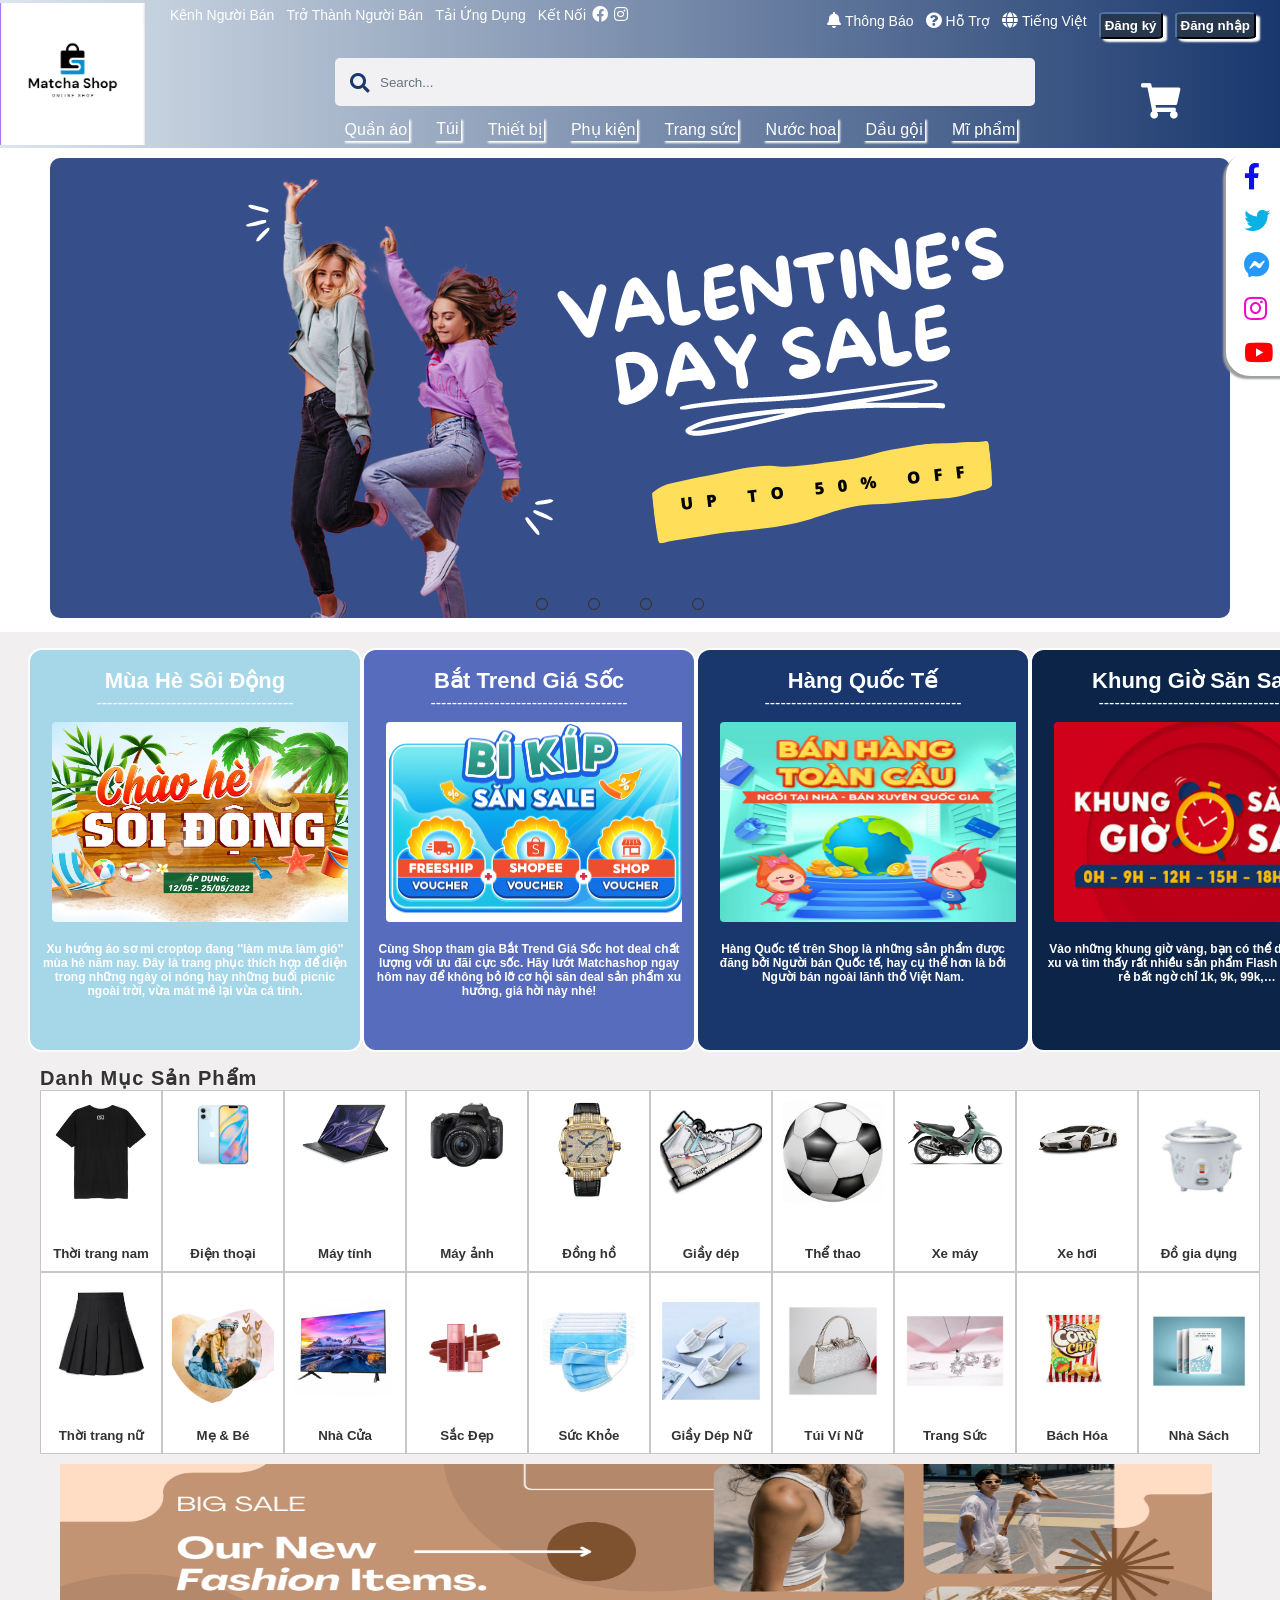
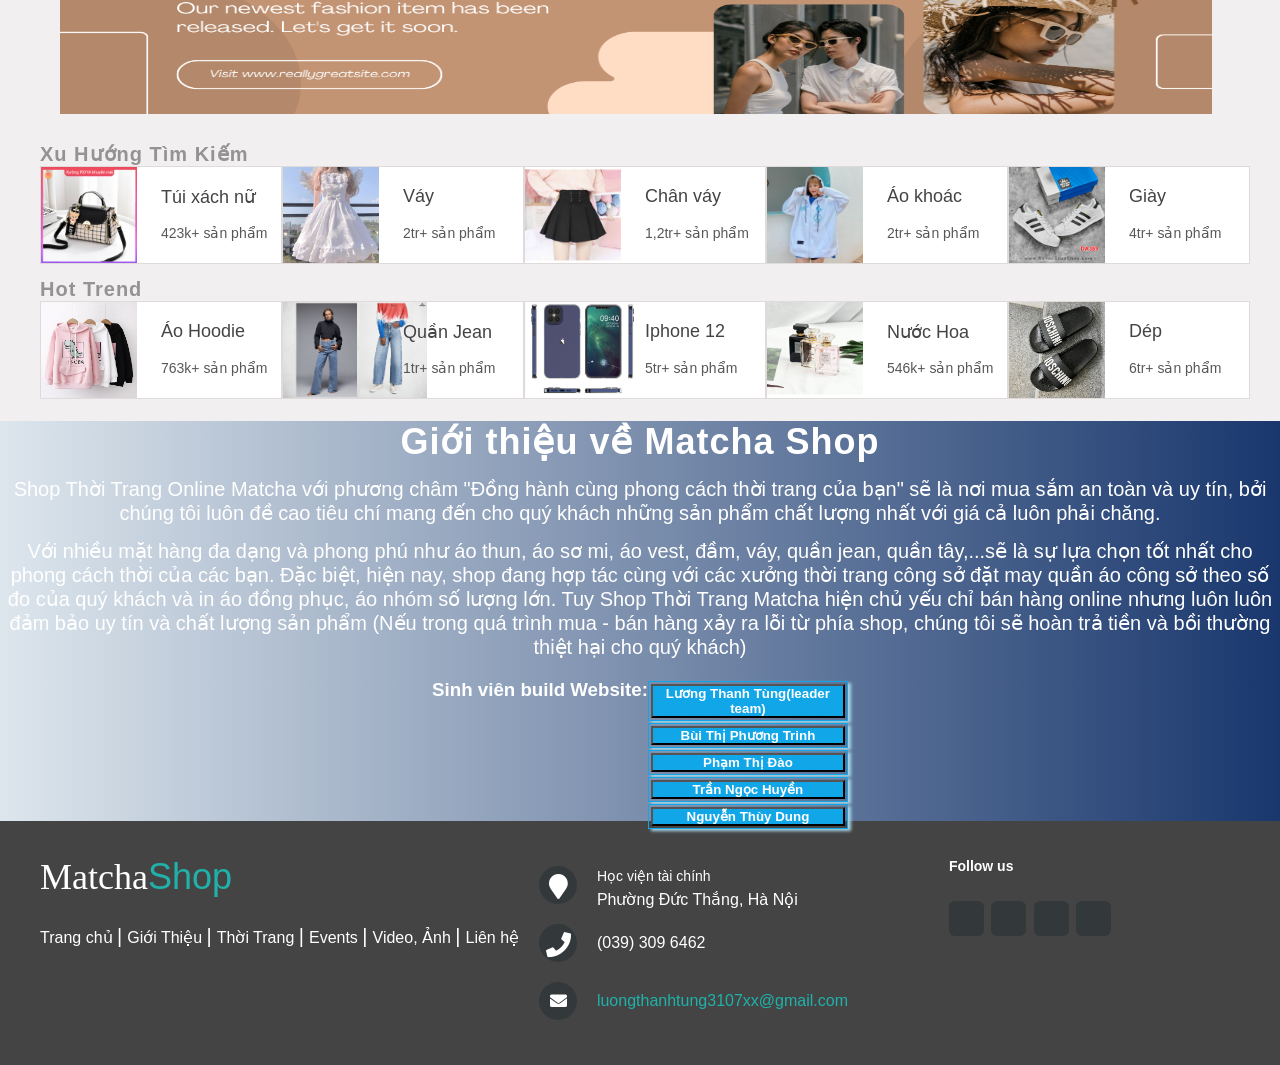
<file: index.html>
<!DOCTYPE html>
<html lang="en">
<head>
  <meta charset="UTF-8">
  <meta http-equiv="X-UA-Compatible" content="IE=edge">
  <meta name="viewport" content="width=device-width, initial-scale=1.0">
  <link rel="stylesheet" href="iu.css" >
  <link rel="stylesheet" href="https://pro.fontawesome.com/releases/v5.10.0/css/all.css" integrity="sha384-AYmEC3Yw5cVb3ZcuHtOA93w35dYTsvhLPVnYs9eStHfGJvOvKxVfELGroGkvsg+p" crossorigin="anonymous"/>
  <link rel="stylesheet" href="grid.css">

  <title>Siêu thị trong tay bạn</title>
</head>
<body>
  <div class="header-icons">
    <a href="https://www.facebook.com/sharktung3107" ><i class="fab fa-facebook-f" title="facebook"></i></a>
    <a href="#" ><i class="fab fa-twitter "></i></a>
    <a href="https://www.facebook.com/sharktung3107" ><i class="fab fa-facebook-messenger "></i></a>
    <a href="#" ><i class="fab fa-instagram "></i></a>
    <a href="#" ><i class="fab fa-youtube"></i></a>
</div>


  <header>
    <div class="heading">
      <ul class="nguoiban"> 
        <li><a href="#" class="" id="">Kênh Người Bán</a></li>
        <li><a href="#" class="" id="">Trở Thành Người Bán</a></li>
        <li><a href="#" class="" id="">Tải Ứng Dụng</a></li>
        <li><a href="https://www.facebook.com/sharktung3107" class="" id="">Kết Nối</a></li>
        <i class="fab fa-facebook"></i>
        <i class="fab fa-instagram"></i>
      </ul>
      <ul class="ungdung">
         <li><i class="fas fa-bell"></i><a href="#">Thông Báo</a></li>
         <li><i class="fas fa-question-circle"></i><a href="#">Hỗ Trợ</a></li>
         <li><i class="fas fa-globe"></i><a href="#">Tiếng Việt</a></li>
         <li><button>Đăng ký</button></li>
         <li><button>Đăng nhập</button></li>
         

      </ul>
    </div>
    <div class="thanheading">
       <div class="thanheading-anh">
         <img src="logo1.jpg" alt="">
         
       </div>
       <div class="thanheading-timkiem">
        <div class="container-1">
            <span class="icon"><i class="fa fa-search"></i></span>
            <input type="search" id="search" placeholder="Search..." />
        </div>
       </div>
       <ul class="thanheading-timkiem-navbar">
          <li><a href="#">Quần áo</a></li>
          <li><a href="#">Túi</a></li>
          <li><a href="#">Thiết bị</a></li>
          <li><a href="#">Phụ kiện</a></li>
          <li><a href="#">Trang sức</a></li>
          <li><a href="#">Nước hoa</a></li>
          <li><a href="#">Dầu gội</a></li>
          <li><a href="#">Mĩ phẩm</a></li>
        </ul>
    </div> 
    <i class="fas fa-shopping-cart"></i>      
  </header>
  
  
  


  <div class="bodys"> 
    
  </div>        
    <div class="slider ">
        <div class="slides">
            <input type="radio" name="radio-btn" id="radio1">
            <input type="radio" name="radio-btn" id="radio2">
            <input type="radio" name="radio-btn" id="radio3">
            <input type="radio" name="radio-btn" id="radio4">
            <div class="slide first">
                <img src="1.png" alt="">
            </div>
        
            <div class="slide">
                <img src="2.png" alt="">
            </div>
            <div class="slide">
                <img src="3.png" alt="">
            </div>
            <div class="slide">
                <img src="4.png">
            </div>
            <div class="navigation-auto">
                <div class="auto-btn1"></div>
                <div class="auto-btn2"></div>
                <div class="auto-btn3"></div>
                <div class="auto-btn4"></div>     
            </div>
            <div class="navigation-manual">
                <label for="radio1" class="manual-btn"></label>
                <label for="radio2" class="manual-btn"></label>
                <label for="radio3" class="manual-btn"></label>
                <label for="radio4" class="manual-btn"></label>
            </div>
        </div>    
    </div>       
</div>
</div>

<main>

  <div class="grid wide">
    <div class="row">     
      <div class="col l-3 m-6 c-6 grid-col">
       <h3>Mùa Hè Sôi Động</h3>
       <p>-------------------------------------</p>
       <div class="col-img img-color1">
       <img src="hesoidong.jpg" alt="">
       </div>
       <P class="col-content">Xu hướng áo sơ mi croptop đang ''làm mưa làm gió'' mùa hè năm nay. Đây là trang phục thích hợp để diện trong những ngày oi nóng hay những buổi picnic ngoài trời, vừa mát mẻ lại vừa cá tính.</P>
  
      </div>
      <div class="col l-3 m-6 c-6 grid-col">
       <h3>Bắt Trend Giá Sốc</h3>
       <p>-------------------------------------</p>
       <div class="col-img img-color2">
       <img src="battrendgiasoc.jpg" alt="">
       </div>
       <p class="col-content">Cùng Shop tham gia Bắt Trend Giá Sốc hot deal chất lượng với ưu đãi cực sốc. Hãy lướt Matchashop ngay hôm nay để không bỏ lỡ cơ hội săn deal sản phẩm xu hướng, giá hời này nhé!</p>
      </div>
      <div class="col  l-3 m-6 c-6 grid-col">
       <h3>Hàng Quốc Tế</h3>
       <p>-------------------------------------</p>
       <div class="col-img img-color3">
       <img src="hangquocte.jpg" alt="">
       </div>
       <p class="col-content">Hàng Quốc tế trên Shop là những sản phẩm được đăng bởi Người bán Quốc tế, hay cụ thể hơn là bởi Người bán ngoài lãnh thổ Việt Nam.</p>
      </div>
      <div class="col l-3 m-6 c-6 grid-col">
       <h3>Khung Giờ Săn Sale</h3>
       <p>-------------------------------------</p>
       <div class="col-img img-color4">
       <img src="khung-gio-san-sale-shopee-1.png" alt="">
       </div>
       <p class="col-content">Vào những khung giờ vàng, bạn có thể dễ dàng săn xu và tìm thấy rất nhiều sản phẩm Flash Sale với giá rẻ bất ngờ chỉ 1k, 9k, 99k,… </p>
      </div>
     </div>  
  </div>
  

  <div class="grid wide">
    <div class="danhmuc">
      <h3>Danh Mục Sản Phẩm</h3>
    </div>
    <div class="row no-gutters">
      
      <div class="col l-1-10">
        <img src="áo.jpg" alt="">
        <h5>Thời trang nam</h5>
        <div class="xemthem">
          <h4>Xem thêm sản phẩm</h4>
        </div>
      </div>
      <div class="col l-1-10">
        <img src="dienthoai.jpg" alt="">
        <h5>Điện thoại</h5>
        <div class="xemthem">
          <h4>Xem thêm sản phẩm</h4>
        </div>
      </div>
      <div class="col l-1-10">
        <img src="laptop.jpg" alt="">
        <h5>Máy tính</h5>
        <div class="xemthem">
          <h4>Xem thêm sản phẩm</h4>
        </div>
      </div>
      <div class="col l-1-10">
        <img src="mayanh.png" alt="">
        <h5>Máy ảnh</h5>
        <div class="xemthem">
          <h4>Xem thêm sản phẩm</h4>
        </div>
      </div>
      <div class="col l-1-10">
        <img src="donghodeot.jpg" alt="">
        <h5>Đồng hồ</h5>
        <div class="xemthem">
          <h4>Xem thêm sản phẩm</h4>
        </div>
      </div>
      <div class="col l-1-10">
        <img src="giaydep.jpg" alt="">
        <h5>Giầy dép</h5>
        <div class="xemthem">
          <h4>Xem thêm sản phẩm</h4>
        </div>
      </div>
      <div class="col l-1-10">
        <img src="bongda.webp" alt="">
        <h5>Thể thao</h5>
        <div class="xemthem">
          <h4>Xem thêm sản phẩm</h4>
        </div>
      </div>
      <div class="col l-1-10">
        <img src="xemay.jpeg" alt="">
        <h5>Xe máy</h5>
        <div class="xemthem">
          <h4>Xem thêm sản phẩm</h4>
        </div>
      </div>
      <div class="col l-1-10">
        <img src="oto.jpg" alt="">
        <h5>Xe hơi</h5>
        <div class="xemthem">
          <h4>Xem thêm sản phẩm</h4>
        </div>
      </div>
      <div class="col l-1-10">
        <img src="noicom.jpg" alt="">
        <h5>Đồ gia dụng</h5>
        <div class="xemthem">
          <h4>Xem thêm sản phẩm</h4>
        </div>
      </div>     
    </div>
    <div class="row no-gutters">
      
      <div class="col l-1-10">
        <img src="vay.jpg" alt="">
        <h5>Thời trang nữ</h5>
        <div class="xemthem">
          <h4>Xem thêm sản phẩm</h4>
        </div>
      </div>
      <div class="col l-1-10">
        <img src="mevabe.png".png" alt="">
        <h5>Mẹ & Bé</h5>
        <div class="xemthem">
          <h4>Xem thêm sản phẩm</h4>
        </div>
      </div>
      <div class="col l-1-10">
        <img src="nhacua.png" alt="">
        <h5>Nhà Cửa</h5>
        <div class="xemthem">
          <h4>Xem thêm sản phẩm</h4>
        </div>
      </div>
      <div class="col l-1-10">
        <img src="sacdep.png" alt="">
        <h5>Sắc Đẹp</h5>
        <div class="xemthem">
          <h4>Xem thêm sản phẩm</h4>
        </div>
      </div>
      <div class="col l-1-10">
        <img src="suckhoe.png" alt="">
        <h5>Sức Khỏe</h5>
        <div class="xemthem">
          <h4>Xem thêm sản phẩm</h4>
        </div>
      </div>
      <div class="col l-1-10">
        <img src="giaydepnu.png" alt="">
        <h5>Giầy Dép Nữ</h5>
        <div class="xemthem">
          <h4>Xem thêm sản phẩm</h4>
        </div>
      </div>
      <div class="col l-1-10">
        <img src="tuinu.png" alt="">
        <h5>Túi Ví Nữ</h5>
        <div class="xemthem">
          <h4>Xem thêm sản phẩm</h4>
        </div>
      </div>
      <div class="col l-1-10">
        <img src="trangsuc.png" alt="">
        <h5>Trang Sức</h5>
        <div class="xemthem">
          <h4>Xem thêm sản phẩm</h4>
        </div>
      </div>
      <div class="col l-1-10">
        <img src="bachhoa.png" alt="">
        <h5>Bách Hóa</h5>
        <div class="xemthem">
          <h4>Xem thêm sản phẩm</h4>
        </div>
      </div>
      <div class="col l-1-10">
        <img src="sach.png" alt="">
        <h5>Nhà Sách</h5>
        <div class="xemthem">
          <h4>Xem thêm sản phẩm</h4>
        </div>
      </div>   
    </div>
    </div>
    <img src="banner1.png" alt="" class="banner">
  
    <div class="trend grid wide">
      <div class="danhmuc">
        <h3 class="xuhuong">Xu Hướng Tìm Kiếm</h3>
      </div>
      <div class="row no-gutters">
        <div class="col l-2-4">
          <img src="tuixach.jpg" alt="">
          <p class="tuixachnu">Túi xách nữ</p>
          <p >423k+ sản phẩm</p>
        </div>
        <div class="col l-2-4">
          <img src="vaydep.jpg" alt="">
          <p class="tuixachnu">Váy</p>
          <p >2tr+ sản phẩm</p>
        </div>
        <div class="col l-2-4">
          <img src="chanvay.jpg" alt="">
          <p class="tuixachnu">Chân váy</p>
          <p>1,2tr+ sản phẩm</p>
        </div>
        <div class="col l-2-4">
          <img src="aohoodie.jpg" alt="">
          <p class="tuixachnu">Áo khoác</p>
          <p>2tr+ sản phẩm</p>
        </div>
        <div class="col l-2-4">
          <img src="giayadidas.jpg" alt="">
          <p class="tuixachnu">Giày</p>
          <p>4tr+ sản phẩm</p>
        </div>
      </div>
    </div>
    <div class="trend grid wide">
      <div class="danhmuc">
        <h3 class="xuhuong">Hot Trend</h3>
      </div>
      <div class="row no-gutters">
        <div class="col l-2-4">
          <img src="hoodie.jpg" alt="">
          <p class="tuixachnu">Áo Hoodie</p>
          <p >763k+ sản phẩm</p>
        </div>
        <div class="col l-2-4">
          <img src="quan-baggy.jpg" alt="">
          <p class="tuixachnu">Quần Jean</p>
          <p >1tr+ sản phẩm</p>
        </div>
        <div class="col l-2-4">
          <img src="ip12.jpg" alt="">
          <p class="tuixachnu">Iphone 12</p>
          <p>5tr+ sản phẩm</p>
        </div>
        <div class="col l-2-4">
          <img src="nuochoa.jpg" alt="">
          <p class="tuixachnu">Nước Hoa</p>
          <p>546k+ sản phẩm</p>
        </div>
        <div class="col l-2-4">
          <img src="depden.jpg" alt="">
          <p class="tuixachnu">Dép</p>
          <p>6tr+ sản phẩm</p>
        </div>
      </div>
    </div>

    <div class="tuvan m-12 c-12">
      <h4>Giới thiệu về Matcha Shop</h4>
      
      <p> Shop Thời Trang Online Matcha với phương châm "Đồng hành cùng phong cách thời trang của bạn" sẽ là nơi mua sắm an toàn và uy tín, bởi chúng tôi luôn đề cao tiêu chí mang đến cho quý khách những sản phẩm chất lượng nhất với giá cả luôn phải chăng.</p>
      <p>Với nhiều mặt hàng đa dạng và phong phú như áo thun, áo sơ mi, áo vest, đầm, váy, quần jean, quần tây,...sẽ là sự lựa chọn tốt nhất cho phong cách thời của các bạn. Đặc biệt, hiện nay, shop đang hợp tác cùng với các xưởng thời trang công sở đặt may quần áo công sở theo số đo của quý khách và in áo đồng phục, áo nhóm số lượng lớn. Tuy Shop Thời Trang Matcha hiện chủ yếu chỉ bán hàng online nhưng luôn luôn đảm bảo uy tín và chất lượng sản phẩm (Nếu trong quá trình mua - bán hàng xảy ra lỗi từ phía shop, chúng tôi sẽ hoàn trả tiền và bồi thường thiệt hại cho quý khách)</p>
      
      <div class="user">
        <h3>Sinh viên build Website: </h3>
        <ul>
        <li><button>Lương Thanh Tùng(leader team)</button></li>
        <li><button>Bùi Thị Phương Trinh</button></li>
        <li><button>Phạm Thị Đào</button></li>
        <li><button>Trần Ngọc Huyền</button></li>
        <li><button>Nguyễn Thùy Dung</button></li>
      </ul>
      </div>
    </div>



  </main>

  


<footer class="footer-distributed">

  <div class="footer-left">

    <h3>Matcha<span>Shop</span></h3>

    <p class="footer-links">
      <a href="#" class="link-1">Trang chủ</a>

      <a href="#">Giới Thiệu</a>

      <a href="#">Thời Trang</a>

      <a href="#">Events</a>

      <a href="#album" >Video, Ảnh</a>

      <a href="#">Liên hệ</a>
    </p>
    
  </div>

  <div class="footer-center">

    <div>
      <i class="fa fa-map-marker"></i>
      <p><span>Học viện tài chính</span> Phường Đức Thắng, Hà Nội</p>
    </div>

    <div>
      <i class="fa fa-phone"></i>
      <p>(039) 309 6462</p>
    </div>

    <div>
      <i class="fa fa-envelope"></i>
      <p><a href="luongthanhtung3107xx@gmail.com">luongthanhtung3107xx@gmail.com</a></p>
    </div>

  </div>

  <div class="footer-right">

    <p class="footer-about">
      <span>Follow us</span>
    </p>

    <div class="footer-icons">

      <a href="#"><i class="fa fa-facebook"></i></a>
      <a href="#"><i class="fa fa-twitter"></i></a>
      <a href="#"><i class="fa fa-linkedin"></i></a>
      <a href="#"><i class="fa fa-github"></i></a>

    </div>

  </div>

</footer>




  <script src="./main2.js"></script>
</body>
</html>
</file>
<file: iu.css>
*{
   margin:0;
   padding: 0;

   font-family: Arial, Helvetica, sans-serif;
   
}
body{
   position: relative;
}
.header-icons{
   display: flex;
   flex-direction: column;
   position: absolute;
   justify-content: space-around;
   top: 140px;
   right: -150px;
   z-index: 3;
   position: fixed;
   margin-top: 12px;
   border-radius: 24px;
   height: 220px;
   border: 2px solid #fff;
   background: white;
   width: 200px;
   box-shadow:-3px 3px 2px #9d9f9f ;
}
.header-icons a{
   margin-left:8px ;
   
   
}              
.header-icons a i{
   font-size: 26px;
   color: #33383b;
   margin: 7px 7px 7px 8px;
   outline: none;
}


.header-icons a:first-child i{
   color:rgb(13,16,233) ;
}
.header-icons a:nth-child(2) i{
   color: rgb(9,177,228);

}
.header-icons a:nth-child(3) i{
   color:rgb(37, 153, 248) ;

}
.header-icons a:nth-child(4) i{
   color:rgb(240,10,201);

}
.header-icons a:last-child i{
   color: red;
}
header{
   max-width: 100%;
   z-index: 1;
   height: 148px;
   position: relative;
   background-image:linear-gradient(to right, #DDE6ED,#19376D) ;
}
.heading{
   
   height: 12px;
   display: flex;
   padding-top: 6px;
   padding-left: 18px;
   padding-right: 18px;
   justify-content: space-between;
}
.nguoiban{
   margin-left: 140px;
   display: flex;
   justify-content: flex-start

}
.nguoiban li{
   text-align: center;
   list-style: none;
   margin-left: 12px;
   cursor: pointer;

}
 li:hover{
   opacity: 80%;
}
.nguoiban a{
   text-decoration: none;
   font-size: 14px;
   color: white;

}
.nguoiban i{
   margin-left: 6px;
   color: white;
   cursor: pointer;
}
.nguoiban i:hover{
   color: rgb(35, 88, 235);
   transform: scale(1.3);
   
}

.nguoiban .fa-instagram:hover{
   color:rgb(238, 107, 238);
   transform: scale(1.3);

}
.ungdung{
   display: flex;
   justify-content: flex-end;
   
   
}
.ungdung li{
   list-style: none;
   margin: 6px;
   cursor: pointer;
   

}
.ungdung a{
   text-decoration: none;
   color: white;
   font-size: 14px;
   margin-left: 4px;
   cursor: pointer;

}
.ungdung i{
   color: white;
}
.ungdung button{
   font-weight: bold;
   color: white;
   background-color:#27374D;
   padding: 4px;
   cursor: pointer;
   border-radius: 10%;
   box-shadow: 4px 3px 2px;
   border-color: #27374D;

}
.ungdung button:hover{
   transform: scale(1.2) ;
  
}
.thanheading{
   padding-top: 10px;
   display: flex;
   align-items: center;
   position: relative;
}
.thanheading-anh{
   width: 130px;
   margin-left: 36px;
   display: flex;
   flex-direction: column;
   align-items: center;
   justify-content: space-around;
}
.thanheading-anh img{
   position: absolute;
   left: 0;
   top: -15px;
   width: 145px;
   height:auto;
   
}
.thanheading-timkiem{
   position: absolute;
   top:40px;
   left: 120px;
}

.container-1{
   vertical-align: middle;
   white-space: nowrap;
   position: relative;
   margin-left: 215px;
}
 .container-1 input#search{
   width: 700px;
   height: 48px;
   background: #f1f1f3;
   border: none;
   font-size: 10pt;
   float: left;
   color: rgb(17, 166, 231);
   padding-left: 45px;
   -webkit-border-radius: 5px;
   -moz-border-radius: 5px;
   border-radius: 5px;
 }
 .container-1 input#search::-webkit-input-placeholder {
   color: #65737e;
}

.container-1 input#search:-moz-placeholder { 
   color: #65737e;  
}

.container-1 input#search::-moz-placeholder {
   color: #65737e;  
}

.container-1 input#search:-ms-input-placeholder {  
   color: #65737e;  
}
.container-1 .icon{
   position: absolute;
   top: 50%;
   margin-left:15px;
   margin-top: 15px;
   z-index: 1;
   font-size: larger;
   color: #19376D;
   cursor: pointer;
}

.thanheading-timkiem-navbar{
   width: 700px;
   position: absolute;
   top:100px;
   left: 330px;
   display: flex;
   justify-content: space-around;
}
.thanheading-timkiem-navbar li{
   list-style: none;
   padding: 2px 3px;
   font-weight: 400;
   color: white;
  
   padding: 2px;
   cursor: pointer;
   box-shadow: 2px 2px 2px;
   border-color: #27374D;
}

 
.thanheading-timkiem-navbar li:hover a{
  color: white;
  background-color: #19376D;
}
.thanheading-timkiem-navbar li:hover{
   transform: translateY(-2px);
}

.thanheading-timkiem-navbar a{
   text-decoration: none;
   color: white;
   font: 12px;
}
header .fa-shopping-cart{
   font-size: 35px;
   color: white;
   position:absolute;
   right: 100px;
   bottom: 30px;
   cursor: pointer;
   
   
}
.fa-shopping-cart:hover{
   transform: scale(1.3);
   color: rgb(17, 166, 231);
   box-shadow: 2px 3px 0 rgb(17, 166, 231);
}





.bodys{
   background-color: rgb(241, 239, 239);;
   
   z-index: 1;
   
   margin-top:10px;
   min-width: 1340px;  

}
.slider{
   margin: 10px auto;
   z-index: 1;
   width:1180px ;
   height: 460px;
   border-radius:10px ;
   overflow: hidden;
}
.slides{
   width: 500%;
   height: 410px;
   display: flex;
}
.slides input{
   display: none;

}
.slide{
   width: 20%;
   transition: 1s;

}
.slide img{
   width: 1180px;
   height: 460px;
}
.navigation-manual{
   position: absolute;
   width: 1140px;
   margin-top: 440px;
   
   display: flex;
   justify-content: center;

}
.manual-btn{
   border:1px solid #373838;
   padding: 5px;
   border-radius: 10px;
   cursor: pointer;
   transition: 0.5s;
   

   
}
.manual-btn:not(:last-child){
   margin-right: 40px;
}
.manual-btn:hover{
   background: #373838;
}
#radio1:checked ~ .first{
   margin-left: 0;
}
#radio2:checked ~ .first{
   margin-left: -20%;
}
#radio3:checked ~ .first{
   margin-left: -40%;
}
#radio4:checked ~ .first{
   margin-left: -60%;
}

.navigation-auto{
   position:absolute;
   display: flex;
   width: 1140px;
   margin-top: 440px;
   justify-content: center;
   
}
.navigation-auto div{
   border: 1px solid #373838;
   padding: 5px;
   border-radius:10px ;
   transition: 0.5s;
}
.navigation-auto div:not(:last-child){
   margin-right: 40px;
}
#radio1:checked ~ .navigation-auto .auto-btn1{
   background: #373838;
}
#radio2:checked ~ .navigation-auto .auto-btn2{
   background: #373838;
   
}
#radio3:checked ~ .navigation-auto .auto-btn3{
   background: #373838;
   
}
#radio4:checked ~ .navigation-auto .auto-btn4{
   background:#373838;
}
main{
   margin-top: 14px;
   background-color: rgb(241, 239, 239);
}
.grid-col{
   margin-top: 16px;
   height: 400px;
   background: #fff;
   border: 2px solid #fff;
   text-align: center;
   border-radius: 14px;
   color: white;
 }
.grid-col h3{
   font-weight: bold;
   font-size: 22px;
   margin-top: 18px;
}
.col-img{
   display: block;
   height: 200px;
  
   padding: 10px 10px;
   position: relative;
   border-radius: 4px;
   overflow: hidden;
}
.col-img img{
   width: 300px;
   height: 200px;
   border-radius: 4px;
   margin-bottom: 12px;
   cursor: pointer;
   transition: all 0.3s ease-in-out ;
          
}
.col-img img:hover{
   transform: scale(1.9);
   filter:  saturate(120%);
   filter: brightness(110%);
}

.grid-col:first-child{
   background: #A5D7E8;
}
.grid-col:nth-child(2){
   background:#576CBC;
   
}
.grid-col:nth-child(3){
   background:#19376D;
}
.grid-col:last-child {
   background:#0B2447 ;
}
.img-color1{
  background:#A5D7E8 ;
}
.img-color2{
   background:#576CBC ;
}
.img-color3{
   background:#19376D ;
}
.img-color4 {
   background:#0B2447 ;
}

.grid-col .col-content{
   margin-top: 10px;
   font-size: 12px;
   font-weight: bold;
   color: white;
}
.danhmuc{
   margin-top: 14px;
}
.danhmuc h3{
   font-size: 20px;
   font-weight: 600;
   letter-spacing: 1px;
   color: #333;
   margin-left: 0px;
}
.l-1-10{
   background-color:white;
   border: 1px solid rgb(199, 197, 197);
   height: 180px;
   cursor: pointer;  
   position: relative;
   display: flex;
   flex-direction: column;
   align-items: center;
   z-index: 1;
   position: relative;
}
.l-1-10 .xemthem{
   width: 100%;
   height: 50px;
   position: absolute;
   bottom: 0;
   background-color: #373838;
   opacity: 0;
   
}
.l-1-10 .xemthem h4{
   color: white;
   font-size: 12px;
   padding-top:18px;
   opacity: 0;
}
.l-1-10 .xemthem h4:hover{
   font-style: italic;
}
.l-1-10:hover{
   transform: scale(1.2);
   z-index: 2;
   border:1px solid #373838;
   transition: all 0.2s ease-in-out;
}
.l-1-10:hover h5{
   opacity: 0;
}
.l-1-10:hover .xemthem{
   opacity: 1;

}
.l-1-10:hover .xemthem h4{
   opacity: 1;
}
.l-1-10 img{
   width: 85%;
   height: auto;
   margin: 10px;  
}
.l-1-10:hover img{
   filter: contrast(115%);

}
.l-1-10 h5{
   font-weight: bold;
   color: #333;
   position: absolute;
   bottom: 10px;
  
}
main .banner{
   width: 90%;
   height: 250px;
   margin: 10px 60px;
}



/*xuhuongtieudung*/
.l-2-4{
   overflow: hidden;
   cursor: pointer;
   background-color: white;
   height: 96px;
   border-radius: 0;
   display: flex;
   position: relative;
   justify-content: space-between;
   border: 0.4px solid rgb(223, 219, 219);

}
.l-2-4 img{
   width: auto;
   height: 100%;
}
.l-2-4 img:hover{
   transform: scale(1.5);
   transition: transform 0.3s ease-in;
   filter: brightness(110%) ;
   filter:contrast(110%)
}
.danhmuc .xuhuong{
   color: rgb(148, 147, 147);
}
.l-2-4 .tuixachnu{
   position: absolute;
   left: 50%;
   top:20%;
   font-weight: none;
   color: rgb(68, 68, 68);
   font-size: 18px;
}
.l-2-4:hover p{
   color: black;
   
}

.l-2-4 p:last-child{
   position: absolute;
   left: 50%;
   top:60%;
   font-weight: none;
   color: rgb(88, 88, 88);
   font-size: 14px;
}
.l-2-4:hover{
   transform: translateY(-0.6px);
   border: 0.4px solid rgb(182, 181, 181);
}

.tuvan{
   width: 100%;
   height: 400px;
   background-image:linear-gradient(to right, #DDE6ED,#19376D);
   display: flex;
   flex-direction:column;
   justify-content: space-around;
   align-items: center;
   text-align: center;

}
.tuvan h4{
   margin-top: 22px;
   font-size: 36px;
   font-weight: bold;
   color: white;
   letter-spacing: 1px;
}
.tuvan p{
   font-size: 20px;
   color: white;
   margin-top: 14px;

}
.tuvan .user{
   margin-top: 20px;
   display: flex;
   justify-content: center;  
}
.tuvan .user ul{
  width: 200px;
}
.tuvan h3{
   color: white;
}

.tuvan li{
   list-style: none;
   display: flex;
   margin: 2px 0;
   flex-direction: column;
   flex: start;
   font-weight: bold;
   padding: 2px;
   border: 1px solid rgb(17, 166, 231);
   
   box-shadow: 3px 2px 3px #A5D7E8;
}
.tuvan button{
   background-color: rgb(17, 166, 231);
   color: white;
   font-weight: bold;
}

/*phần footer*/

.footer-distributed{
	background: rgb(68, 68, 68);
	box-shadow: 0 1px 1px 0 rgba(0, 0, 0, 0.12);
	box-sizing: border-box;
	width: 100%;
	text-align: left;
	font: bold 16px sans-serif;
	padding: 35px 40px;
}

.footer-distributed .footer-left,
.footer-distributed .footer-center,
.footer-distributed .footer-right{
	display: inline-block;
	vertical-align: top;
}

/* Footer left */

.footer-distributed .footer-left{
	width: 40%;
}

/* The school logo */

.footer-distributed h3{
	color:  #ffffff;
	font: normal 36px 'Open Sans', cursive;
	margin: 0;
}

.footer-distributed h3 span{
	color:  lightseagreen;
}

/* Footer links */

.footer-distributed .footer-links{
	color:  #ffffff;
	margin: 20px 0 12px;
	padding: 0;
}

.footer-distributed .footer-links a{
	display:inline-block;
	line-height: 1.8;
  font-weight:400;
	text-decoration: none;
	color:  inherit;
}

/* Footer Center */

.footer-distributed .footer-center{
	width: 35%;
}

.footer-distributed .footer-center i{
	background-color:  #33383b;
	color:white;
	font-size: 25px;
	width: 38px;
	height: 38px;
	border-radius: 50%;
	text-align: center;
	line-height: 42px;
	margin: 10px 15px;
	vertical-align: middle;
}

.footer-distributed .footer-center i.fa-envelope{
	font-size: 17px;
	line-height: 38px;
}

.footer-distributed .footer-center p{
	display: inline-block;
	color: white;
  font-weight:400;
	vertical-align: middle;
	margin:0;
}

.footer-distributed .footer-center p span{
	display:block;
	font-weight: normal;
	font-size:14px;
	line-height:2;
}

.footer-distributed .footer-center p a{
	color:  lightseagreen;
	text-decoration: none;;
}
.footer-center p:hover{
    opacity: 0.7;
    cursor: pointer;
}

.footer-distributed .footer-links a:before {
  content: "|";
  font-weight:300;
  font-size: 20px;
  left: 0;
  color:white;
  display: inline-block;
  padding-right: 5px;
}
.footer-distributed .footer-links a:hover{
    opacity: 0.5;
}

.footer-distributed .footer-links .link-1:before {
  content: none;
}

/* Footer Right */

.footer-distributed .footer-right{
	width: 20%;
}

.footer-distributed .footer-about{
	line-height: 20px;
	font-size: 13px;
	font-weight: normal;
	margin: 0;
}

.footer-distributed .footer-about span{
	display: block;
	color:  #ffffff;
	font-size: 14px;
	font-weight: bold;
	margin-bottom: 20px;
}

.footer-distributed .footer-icons{
	margin-top: 25px;
}

.footer-right .footer-icons a {
	display: inline-block;
	width: 35px;
	height: 35px;
	cursor: pointer;
    margin-right: 6px;
	border-radius: 6px;
    background-color: #33383b;
	font-size: 20px;
	color: #fff;
	text-align: center;
	line-height: 35px;

	margin-right: 3px;
	margin-bottom: 5px;
}
.footer-distributed .footer-icons ul{
    display: flex;
}

.footer-distributed .footer-icons li{
    list-style: none;
}
</file>
<file: grid.css>
.grid {
    width: 100%;
    display: block;
    padding:0;
    
}
.grid.wide {
    max-width: 1200px;
    margin: 0 auto;
}

.row {
    display: flex;
    margin-left: -4px;
    margin-right: -4px;
}

.row.no-gutters {
    margin-left: 0;
    margin-right: 0;
}

.col {
    padding-left: 4px;
    padding-right: 4px;
}

.row.no-gutters .col {
    padding-left: 0;
    padding-right: 0;
}

.c-0 {
    display: none;
}

.c-1 {
    flex: 0 0 8.33333%;
    max-width: 8.33333%;
}

.c-2 {
    flex: 0 0 16.66667%;
    max-width: 16.66667%;
}

.c-3 {
    flex: 0 0 25%;
    max-width: 25%;
}

.c-4 {
    flex: 0 0 33.33333%;
    max-width: 33.33333%;
}

.c-5 {
    flex: 0 0 41.66667%;
    max-width: 41.66667%;
}

.c-6 {
    flex: 0 0 50%;
    max-width: 50%;
}

.c-7 {
    flex: 0 0 58.33333%;
    max-width: 58.33333%;
}

.c-8 {
    flex: 0 0 66.66667%;
    max-width: 66.66667%;
}

.c-9 {
    flex: 0 0 75%;
    max-width: 75%;
}

.c-10 {
    flex: 0 0 83.33333%;
    max-width: 83.33333%;
}

.c-11 {
    flex: 0 0 91.66667%;
    max-width: 91.66667%;
}

.c-12 {
    flex: 0 0 100%;
    max-width: 100%;
}

.c-o-1 {
    margin-left: 8.33333%;
}

.c-o-2 {
    margin-left: 16.66667%;
}

.c-o-3 {
    margin-left: 25%;
}

.c-o-4 {
    margin-left: 33.33333%;
}

.c-o-5 {
    margin-left: 41.66667%;
}

.c-o-6 {
    margin-left: 50%;
}

.c-o-7 {
    margin-left: 58.33333%;
}

.c-o-8 {
    margin-left: 66.66667%;
}

.c-o-9 {
    margin-left: 75%;
}

.c-o-10 {
    margin-left: 83.33333%;
}

.c-o-11 {
    margin-left: 91.66667%;
}

/* >= Tablet */
@media (min-width: 740px) {
    .row {
        margin-left: -8px;
        margin-right: -8px;
    }

    .col {
        padding-left: 8px;
        padding-right: 8px;
    }

    .m-0 {
        display: none;
    }

    .m-1,
    .m-2,
    .m-3,
    .m-4,
    .m-5,
    .m-6,
    .m-7,
    .m-8,
    .m-9,
    .m-10,
    .m-11,
    .m-12 {
        display: block;
    }

    .m-1 {
        flex: 0 0 8.33333%;
        max-width: 8.33333%;
    }

    .m-2 {
        flex: 0 0 16.66667%;
        max-width: 16.66667%;
    }

    .m-3 {
        flex: 0 0 25%;
        max-width: 25%;
    }

    .m-4 {
        flex: 0 0 33.33333%;
        max-width: 33.33333%;
    }

    .m-5 {
        flex: 0 0 41.66667%;
        max-width: 41.66667%;
    }

    .m-6 {
        flex: 0 0 50%;
        max-width: 50%;
    }

    .m-7 {
        flex: 0 0 58.33333%;
        max-width: 58.33333%;
    }

    .m-8 {
        flex: 0 0 66.66667%;
        max-width: 66.66667%;
    }

    .m-9 {
        flex: 0 0 75%;
        max-width: 75%;
    }

    .m-10 {
        flex: 0 0 83.33333%;
        max-width: 83.33333%;
    }

    .m-11 {
        flex: 0 0 91.66667%;
        max-width: 91.66667%;
    }

    .m-12 {
        flex: 0 0 100%;
        max-width: 100%;
    }

    .m-o-1 {
        margin-left: 8.33333%;
    }

    .m-o-2 {
        margin-left: 16.66667%;
    }

    .m-o-3 {
        margin-left: 25%;
    }

    .m-o-4 {
        margin-left: 33.33333%;
    }

    .m-o-5 {
        margin-left: 41.66667%;
    }

    .m-o-6 {
        margin-left: 50%;
    }

    .m-o-7 {
        margin-left: 58.33333%;
    }

    .m-o-8 {
        margin-left: 66.66667%;
    }

    .m-o-9 {
        margin-left: 75%;
    }

    .m-o-10 {
        margin-left: 83.33333%;
    }

    .m-o-11 {
        margin-left: 91.66667%;
    }
}

/* PC medium resolution > */
@media (min-width: 1113px) {
    .row {
        margin-left: -12px;
        margin-right: -12px;
    }

    .row.sm-gutter {
        margin-left: -5px;
        margin-right: -5px;
    }

    .col {
        padding-left: 12px;
        padding-right: 12px;
    }

    .row.sm-gutter .col {
        padding-left: 5px;
        padding-right: 5px;
    }

    .l-0 {
        display: none;
    }

    .l-1,
    .l-2,
    .l-2-4,
    .l-3,
    .l-4,
    .l-5,
    .l-6,
    .l-7,
    .l-8,
    .l-9,
    .l-10,
    .l-11,
    .l-12 {
        display: block;
    }

    .l-1 {
        flex: 0 0 8.33333%;
        max-width: 8.33333%;
    }
    .l-1-10 {
        flex: 0 0 10%;
        max-width: 10%;
    }


    .l-2 {
        flex: 0 0 16.66667%;
        max-width: 16.66667%;
    }

    .l-2-4 {
        flex: 0 0 20%;
        max-width: 20%;
    }

    .l-3 {
        flex: 0 0 25%;
        max-width: 25%;
    }

    .l-4 {
        flex: 0 0 33.33333%;
        max-width: 33.33333%;
    }

    .l-5 {
        flex: 0 0 41.66667%;
        max-width: 41.66667%;
    }

    .l-6 {
        flex: 0 0 50%;
        max-width: 50%;
    }

    .l-7 {
        flex: 0 0 58.33333%;
        max-width: 58.33333%;
    }

    .l-8 {
        flex: 0 0 66.66667%;
        max-width: 66.66667%;
    }

    .l-9 {
        flex: 0 0 75%;
        max-width: 75%;
    }

    .l-10 {
        flex: 0 0 83.33333%;
        max-width: 83.33333%;
    }

    .l-11 {
        flex: 0 0 91.66667%;
        max-width: 91.66667%;
    }

    .l-12 {
        flex: 0 0 100%;
        max-width: 100%;
    }

    .l-o-1 {
        margin-left: 8.33333%;
    }

    .l-o-2 {
        margin-left: 16.66667%;
    }

    .l-o-3 {
        margin-left: 25%;
    }

    .l-o-4 {
        margin-left: 33.33333%;
    }

    .l-o-5 {
        margin-left: 41.66667%;
    }

    .l-o-6 {
        margin-left: 50%;
    }

    .l-o-7 {
        margin-left: 58.33333%;
    }

    .l-o-8 {
        margin-left: 66.66667%;
    }

    .l-o-9 {
        margin-left: 75%;
    }

    .l-o-10 {
        margin-left: 83.33333%;
    }

    .l-o-11 {
        margin-left: 91.66667%;
    }
}

/* Tablet - PC low resolution */
@media (min-width: 740px) and (max-width: 1023px) {
    .wide {
        width: 644px;
    }
}

/* > PC low resolution */
@media (min-width: 1024px) and (max-width: 1239px) {
    .wide {
        width: 984px;
    }

    .wide .row {
        margin-left: -12px;
        margin-right: -12px;
    }

    .wide .row.sm-gutter {
        margin-left: -5px;
        margin-right: -5px;
    }

    .wide .col {
        padding-left: 12px;
        padding-right: 12px;
    }

    .wide .row.sm-gutter .col {
        padding-left: 5px;
        padding-right: 5px;
    }

    .wide .l-0 {
        display: none;
    }

    .wide .l-1,
    .wide .l-2,
    .wide .l-2-4,
    .wide .l-3,
    .wide .l-4,
    .wide .l-5,
    .wide .l-6,
    .wide .l-7,
    .wide .l-8,
    .wide .l-9,
    .wide .l-10,
    .wide .l-11,
    .wide .l-12 {
        display: block;
    }

    .wide .l-1 {
        flex: 0 0 8.33333%;
        max-width: 8.33333%;
    }

    .wide .l-2 {
        flex: 0 0 16.66667%;
        max-width: 16.66667%;
    }

    .wide .l-2-4 {
        flex: 0 0 20%;
        max-width: 20%;
    }

    .wide .l-3 {
        flex: 0 0 25%;
        max-width: 25%;
    }

    .wide .l-4 {
        flex: 0 0 33.33333%;
        max-width: 33.33333%;
    }

    .wide .l-5 {
        flex: 0 0 41.66667%;
        max-width: 41.66667%;
    }

    .wide .l-6 {
        flex: 0 0 50%;
        max-width: 50%;
    }

    .wide .l-7 {
        flex: 0 0 58.33333%;
        max-width: 58.33333%;
    }

    .wide .l-8 {
        flex: 0 0 66.66667%;
        max-width: 66.66667%;
    }

    .wide .l-9 {
        flex: 0 0 75%;
        max-width: 75%;
    }

    .wide .l-10 {
        flex: 0 0 83.33333%;
        max-width: 83.33333%;
    }

    .wide .l-11 {
        flex: 0 0 91.66667%;
        max-width: 91.66667%;
    }

    .wide .l-12 {
        flex: 0 0 100%;
        max-width: 100%;
    }

    .wide .l-o-1 {
        margin-left: 8.33333%;
    }

    .wide .l-o-2 {
        margin-left: 16.66667%;
    }

    .wide .l-o-3 {
        margin-left: 25%;
    }

    .wide .l-o-4 {
        margin-left: 33.33333%;
    }

    .wide .l-o-5 {
        margin-left: 41.66667%;
    }

    .wide .l-o-6 {
        margin-left: 50%;
    }

    .wide .l-o-7 {
        margin-left: 58.33333%;
    }

    .wide .l-o-8 {
        margin-left: 66.66667%;
    }

    .wide .l-o-9 {
        margin-left: 75%;
    }

    .wide .l-o-10 {
        margin-left: 83.33333%;
    }

    .wide .l-o-11 {
        margin-left: 91.66667%;
    }
}
</file>
